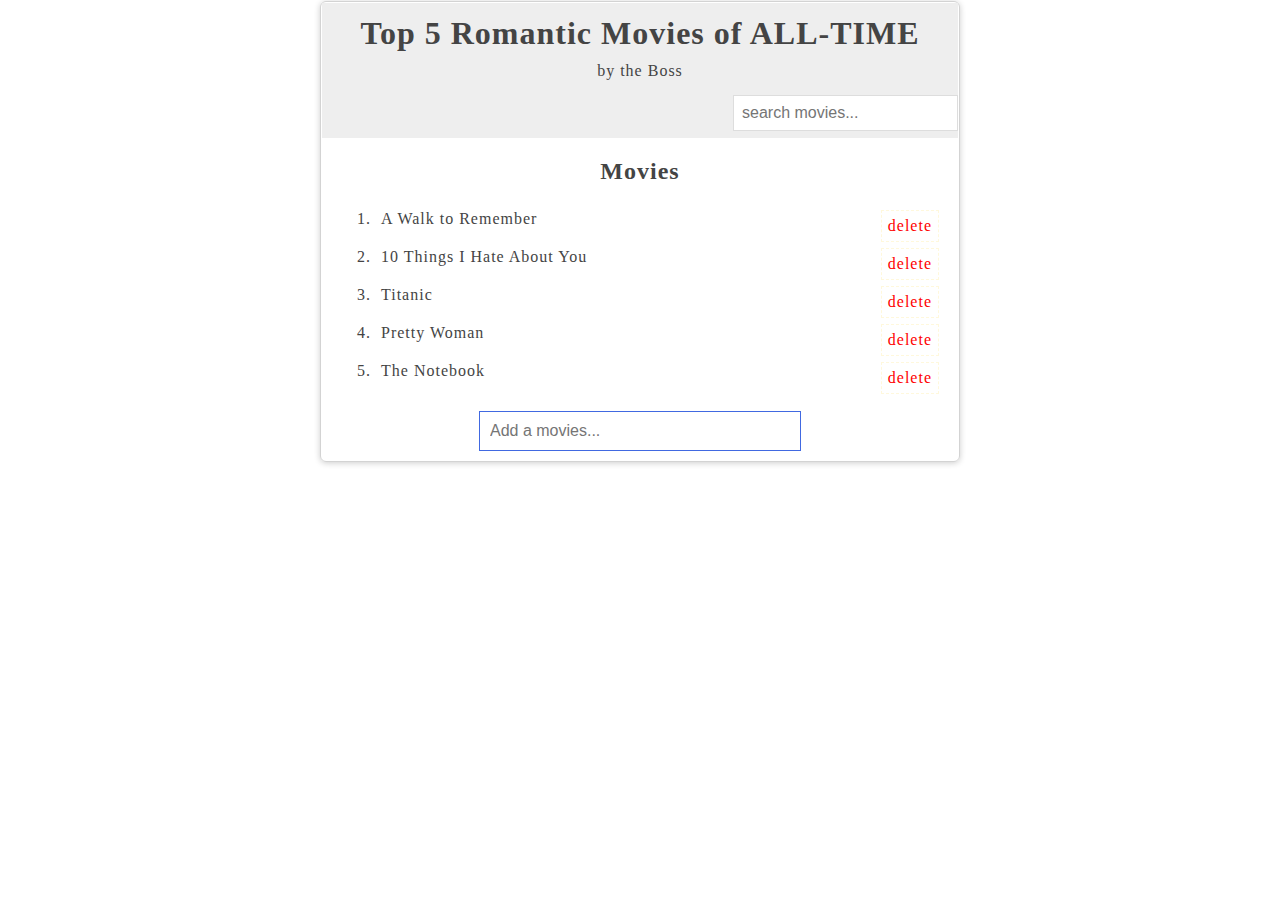
<file: index.html>
<!DOCTYPE html>
<html>
<head>
  <meta charset="utf-8" />
  <meta http-equiv="X-UA-Compatible" content="IE=edge">
  <title>Top 5 Romantic Movies of ALL-TIME</title>
  <meta name="viewport" content="width=device-width, initial-scale=1">
  <link rel="stylesheet" href="index.css">                      <!--Link to the css style page-->
</head> 
<body>
    <div id="crying">                                           <!--A secetion where all the content are display -->
        <header>
            <div id="pageTitle">
                <h1 class="title">Top 5 Romantic Movies of ALL-TIME</h1>
                    <p>by the Boss</p>
                        <form id="searchMovies">                <!--this is for searching movies -->
                            <input type="text" placeholder="search movies..."/>
                        </form>
            </div>
        </header>
    <div id="moviesList">                                       <!--a section for the movies -->
    <h2 title="title">Movies</h2>
        <ol type="1">                                           <!--a list of every movies -->
            <li>
                <span class="name">A Walk to Remember</span>
                <span class="delete">delete</span>
            </li>
            
            <li>
                <span class="name">10 Things I Hate About You</span>
                <span class="delete">delete</span>
            </li>
            
            <li>
                <span class="name">Titanic</span>
                <span class="delete">delete</span>
            </li>

            <li>
                <span class="name">Pretty Woman</span>
                <span class="delete">delete</span>
            </li>
            
            <li>
                <span class="name">The Notebook</span>
                <span class="delete">delete</span>
            </li>
        </ol>
    </div>
        <form id="addMovies">                             <!--this add new movies -->
            <input type="text" name="movieName" placeholder="Add a movies..."/>
        </form>
</div>
<script src="index.js"></script>
</body>
</html>



















































<!--
  <main>
    <form id="userForm">
      <p>
        <label for="userName">Name</label>
        <input type="text" name="userName" autofocus>
      </p>

      <p>
        <label for="age">Age</label>
        <input type="number" name="age">
      </p>

      <p>
        <label for="favoriteColor">Favorite color</label>
        <input type="color" name="favoriteColor" value="#000000">
      </p>

      <button type="submit">Go</button>
    </form>

    <div id="users"></div>
  </main>
-->
</file>
<file: index.css>
body{
    font-family: Tahoma;
    color: #444;
    letter-spacing: 1px;
    margin: 0px auto;
    }
    #crying{
        width: 50%;
        margin: 1px auto;
        border-radius: 6px;
        box-shadow: 0px 1px 6px rgba(0,0,0,0.2);
        box-sizing: border-box;
        padding:0px;
        border: 1px solid lightgray;
        max-height: 50%;
    }
    
#searchMovies{
    text-align: right;
    margin: 0px auto;
}
#pageTitle{
    background: #eee ;
    padding: 2px 0;
    margin: 1px;

}

#pageTitle h1, #pageTitle p{
    width: 100%;
    text-align: center;
    margin: 10px 0;
}

#pageTitle input{
    margin: 5px auto;
    padding: 8px;
    border: 1px solid #ddd;
    font-size: 16px;
    color: #444;
}

#moviesList, #addMovies{
    margin: 10px;
}

#moviesList li{
    padding: 5px;
    margin: 10px 5px;
}

.delete{
    padding: 6px;
    float: right;
    cursor: pointer;
    color:red;
    background-color:none;
    border: 1px dashed cornsilk;
}

.delete:hover{
    background: rgb(15, 6, 6);
}
#addMovies button{
    cursor: pointer;
}
#addMovies{
    width: 400px;    
    margin: 0 auto;
    text-align:center;
}

#addMovies input{
    margin: 10px 0;
    padding: 10px;
    border: 1px solid royalblue;
    font-size: 16px;
    width: 300px;
}

#addMovies:after{
    content: '';
    display: block;
    clear: both;
}

h2 {
    display: block;
    font-size: 1.5em;
    text-align: center;
    font-weight: bold;
}
</file>
